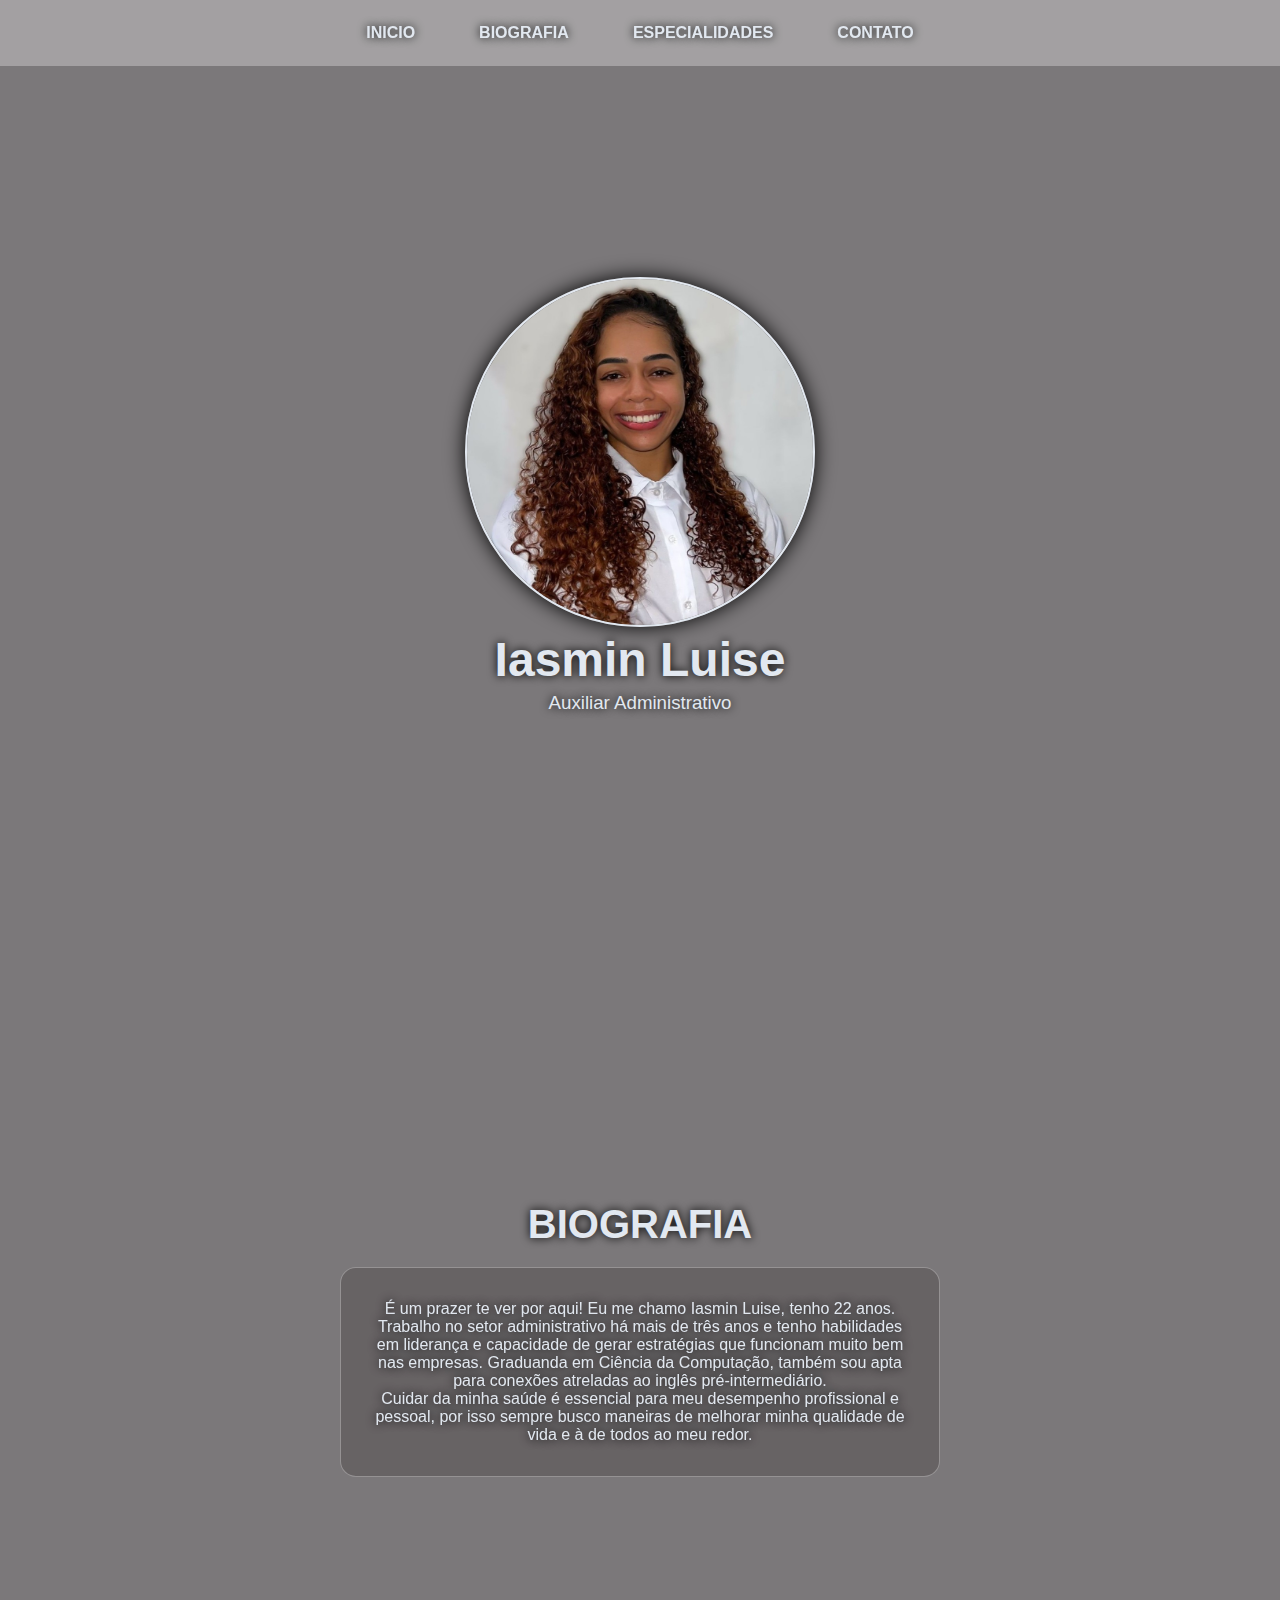
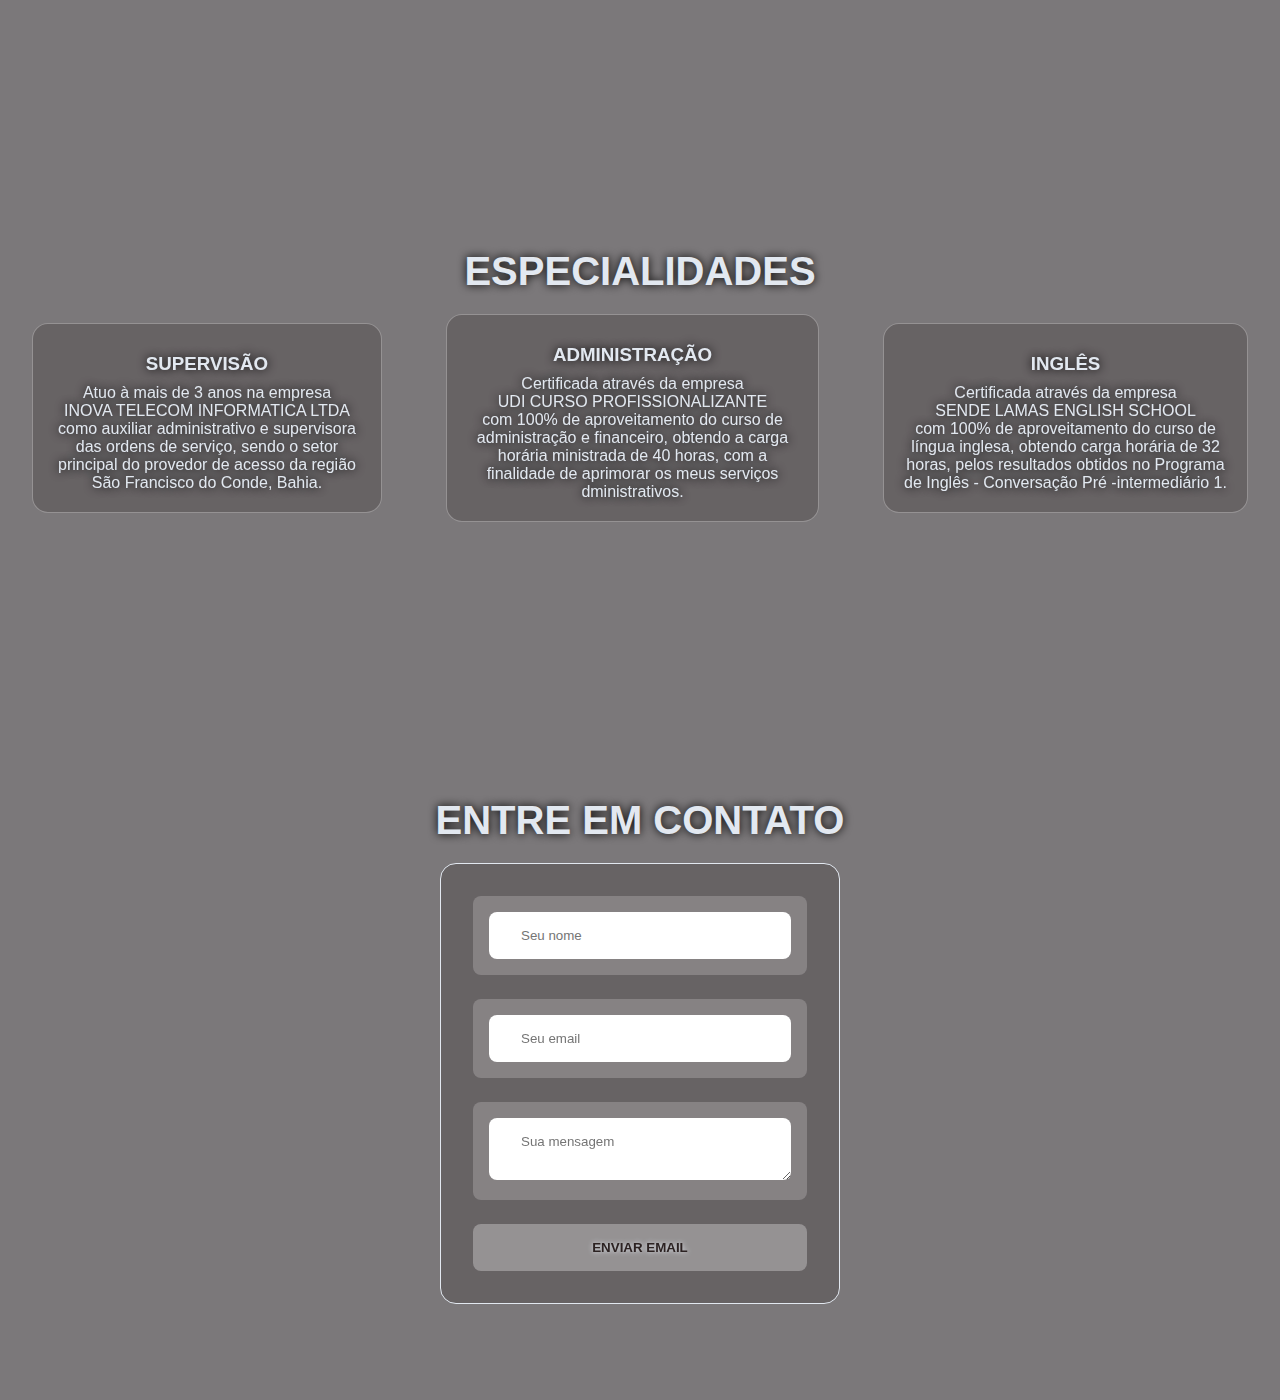
<file: index.html>
<!DOCTYPE html>
<html lang="pt-br">
<head>
    <meta charset="UTF-8">
    <meta name="viewport" content="width=device-width, initial-scale=1.0">
    <title>Iasmin Luise</title>

    <link rel="stylesheet" href="port.css">

</head>
<body>

<header>

<!--NAVEGAÇÃO-->

<nav class="navegacao">
        <ul class="menu">
        <li><a href="#inicio" class="itens">INICIO</a></li>
       <li><a href="#aba-biografia" class="itens">BIOGRAFIA</a></li>
       <li><a href="#aba-especialidades" class="itens">ESPECIALIDADES</a></li>
       <li><a href="#aba-contato" class="itens">CONTATO</a></li>
        </ul>
</nav>


<main id="inicio" class="inicio">
     <img class="perfil-inicio" src="perfil.prof.jpg" alt="perfil-inicio">
     <h1 id="IasminLuise">Iasmin Luise</h1>
     <h3 id="Auxiliar">Auxiliar Administrativo</h3>
</main>
</header>


<!--BIOGRAFIA-->

<section id="aba-biografia">
    
    <h1 id="titulo-biografia">BIOGRAFIA</h1>

<div class="caixa-biografia">
    
    <p class="paragrafo-biografia">É um prazer te ver por aqui! Eu me chamo Iasmin Luise, tenho 22 anos. Trabalho no setor administrativo há mais de três anos e tenho habilidades em liderança e capacidade de gerar estratégias que funcionam
muito bem nas empresas. Graduanda em Ciência da Computação, também sou apta para conexões atreladas ao inglês pré-intermediário. <br> Cuidar da minha saúde é essencial para meu desempenho profissional e pessoal, por isso sempre busco maneiras de melhorar minha qualidade de vida e à de todos ao meu redor. </br> 
    </p>

</div>

</section>


<!--ESPECIALIDADES-->

<section class="aba-especialidades" id="aba-especialidades">

<h2 id="titulo-especialidades" >ESPECIALIDADES</h2>

<div class="caixa-especialidades">


        <div class="caixa-esp">
            <h3 class="titulo-esp">SUPERVISÃO</h3>
            <p class="paragrafo-esp">Atuo à mais de 3 anos na empresa <br> INOVA TELECOM INFORMATICA LTDA <br> como auxiliar administrativo e supervisora das ordens de serviço, sendo o setor principal do provedor de acesso da região São Francisco do Conde, Bahia.</p>
        </div>    




<div class="caixa-especialidades">
        <div class="caixa-esp">
            <h3 class="titulo-esp" >ADMINISTRAÇÃO</h3>
            <p class="paragrafo-esp" >Certificada através da empresa <br> UDI CURSO PROFISSIONALIZANTE <br> com 100% de aproveitamento do curso de administração e financeiro, obtendo a carga horária ministrada de 40 horas, com a finalidade de aprimorar os meus serviços dministrativos.</p>
        </div>    
</div>    



<div class="caixa-especialidades">
        <div class="caixa-esp">
            <h3 class="titulo-esp" >INGLÊS</h3>
            <p class="paragrafo-esp" >Certificada através da empresa <br> SENDE LAMAS ENGLISH SCHOOL <br> com 100% de aproveitamento do curso de língua inglesa, obtendo carga horária de 32 horas, pelos resultados obtidos no Programa de Inglês - Conversação Pré -intermediário 1.</p>
            <img class="img-esp">
        </div>    
</div>


</div>
</section>


<!--CONTATO-->

<section class="aba-contato" id="aba-contato">
    <h2 id="titulo-contato">ENTRE EM CONTATO</h2>

    <form class="formulario" action="mailto:iasminluise14@gmail.com" method="post" enctype="text/plain">
        <div class="form" id="form1">
            <input class="nome-form" id="nome-msg" placeholder="Seu nome" name="nome" required>
        </div>
        <div class="form">
            <input class="nome-form" id="email-msg" placeholder="Seu email" name="email" required>
        </div>
        <div class="form">
            <textarea class="text-form" id="mensagem-msg" placeholder="Sua mensagem" name="mensagem" required></textarea>
        </div>
        <button class="botao-form" type="submit">ENVIAR EMAIL</button>

    </form>

</section>
</body>
</html>
</file>
<file: port.css>
* {
    margin: 0;
    padding: 0;
    box-sizing: border-box;
    font-family: 'Franklin Gothic Medium', 'Arial Narrow', Arial, sans-serif;
}

html { 
    scroll-behavior: smooth;
}

:root {
    --preto: #000000;
    --cinza: #505050;
    --transp: rgba(255,255,255, 0.3);
    --branco: #e2e8f0;
    --rosa: #db7090e7;
}

body {
    background-color: rgba(71, 67, 70, 0.719);
    color: var(--branco);
}

.navegacao {
    position: fixed;
    background-color: var(--transp);
    top: 0;
    width: 100%;
    z-index: 100;
    padding: 1.5rem;
    text-shadow: 0 0 10px var(--preto);
}

.menu {
    display: flex;
    list-style: none;
    gap: 4rem;
    justify-content: center;
}

.itens {
    text-decoration: none;
    color: var(--branco);
    position: relative;
    font-weight: 700;
    padding: 0.5rem 0;
}

.itens::after {
    content: '';
    height: 2px;
    width: 0%;
    position: absolute;
    bottom: 0;
    left: 0;
    background-color: #ffffff;
    transition: width 0.4s ease;
}

.itens:hover::after {
    width: 100%;
}

.inicio {
    min-height: 110vh;
    display: flex;
    justify-content: center;
    align-items: center;
    flex-direction: column;
}

.perfil-inicio {
    width: 350px;
    height: 350px;
    box-shadow: 0 0 20px var(--preto);
    border-radius: 50%;
    border: 2px solid var(--branco);
    animation: flutuar 5s ease-in-out infinite;
}

@keyframes flutuar {
    0%, 100% {
        transform: translateY(0);
    }
    50% {
        transform: translateY(-10px);
    }
}

#IasminLuise {
    color: var(--branco);
    text-shadow: 0 0 10px var(--preto);
    font-weight: bold;
    margin: 5px;
    font-size: 3rem;
}

#Auxiliar {
    font-weight: lighter;
    text-shadow: 0 0 10px var(--preto);
}

#aba-biografia {
    padding:  12rem 3rem;
}

.caixa-biografia {
    padding: 2rem;
    max-width: 600px;
    margin: 0 auto;
    border-radius: 16px;
    border: 1px solid var(--transp);
    backdrop-filter: blur(40px);
    background-color: rgba(24, 14, 14, 0.2);
}

#titulo-biografia {
    font-size: 2.5rem;
    text-align: center;
    color: var(--branco);
    font-weight: bold;
    margin: 20px;
    text-shadow: 0 0 10px var(--preto);
}

.paragrafo-biografia {
    text-align: center;
    font-size: 1rem;
    text-shadow: 0 0 10px var(--preto);
}

#aba-especialidades {
    padding: 10rem 2rem;
}

#titulo-especialidades {
    text-align: center;
    color: var(--branco);
    text-shadow: 0 0 10px var(--preto);
    font-weight: bold;
    font-size: 2.5rem;
    margin: 20px;
}

.caixa-especialidades {
    display: flex;
    align-items: center;
    justify-content: space-around;
    align-content: space-around;
    gap: 4rem;
    max-width: 1400px;
    margin: 0 auto;
}

.caixa-esp {
    display: flex;
    flex-direction: column;
    align-items: center;
    justify-content: space-around;
    padding: 20px;
    border-radius: 16px;
    border: 1px solid var(--transp);
    backdrop-filter: blur(40px);
    background-color: rgba(24, 14, 14, 0.2);
    overflow: hidden;
    transition: all 0.5s ease;
    cursor: pointer;
}

.caixa-esp:hover {
    box-shadow: 0 10px 20px rgba(255,255,255, 0.2);
    transform: translateY(-10px) scale(1.03);
}

.titulo-esp {
    color: var(--branco);
    line-height: 1.25rem;
    padding: 10px;
    text-shadow: 0 0 10px var(--preto);
    align-items: center;
}

.paragrafo-esp {
    color: var(--branco);
    text-shadow: 0 0 10px var(--preto);
    text-align: center;
}

.aba-contato {
    padding: 6rem 2rem;
}

#titulo-contato {
    text-align: center;
    color: var(--branco);
    text-shadow: 0 0 10px var(--preto);
    font-weight: bold;
    font-size: 2.5rem;
    margin: 20px;
}

.formulario {
    max-width: 400px;
    margin: 0 auto;
    backdrop-filter: blur(40px);
    background-color: rgba(24, 14, 14, 0.2);
    padding: 2rem;
    border: 1px solid var(--branco);
    border-radius: 16px;
}

.form {
    margin-bottom: 1.5rem;
    width: 100%;
    padding: 1rem;
    background-color: rgba(255,255,255, 0.2);
    border-radius: 8px;
    border: 10px var(--branco);
    color: var(--preto);
    outline: none;
}

.nome-form {
    border: none;
    width: 100%;
    border-radius: 8px;
    padding: 1rem 2rem;
}

.text-form {
    border: none;
    width: 100%;
    border-radius: 8px;
    padding: 1rem 2rem;
}

.botao-form {
    color: rgb(44, 34, 34);
    text-shadow: 0 0 5px var(--branco);
    background-color: rgba(255,255,255, 0.3);
    padding: 1rem 2rem;
    border: none;
    border-radius: 8px;
    cursor: pointer;
    font-weight: bold;
    width: 100%;
    transition: all 0.5s ease;
}

.botao-form:hover {
    transform: translateY(-4px);
    box-shadow: 0 5px 15px rgba(0, 0, 0, 0.5);
}

/* Media Queries para responsividade */
@media (max-width: 1024px) {
    .menu {
        gap: 2rem;
    }

    .caixa-especialidades {
        flex-direction: column;
        gap: 2rem;
    }

    .perfil-inicio {
        width: 250px;
        height: 250px;
    }

    #IasminLuise {
        font-size: 2.5rem;
    }

    #Auxiliar {
        font-size: 1rem;
    }

    .caixa-biografia {
        padding: 1rem;
    }

    #titulo-biografia {
        font-size: 2rem;
    }

    .paragrafo-biografia {
        font-size: 0.9rem;
    }

    .paragrafo-esp {
        font-size: 0.9rem;
    }

    #titulo-especialidades {
        font-size: 2rem;
    }

    .caixa-esp {
        width: 100%;
    }

    #titulo-contato {
        font-size: 2rem;
    }

    .formulario {
        padding: 1rem;
    }
}

@media (max-width: 768px) {
    .navegacao {
        padding: 1rem;
    }

    .perfil-inicio {
        width: 200px;
        height: 200px;
    }

    .menu {
        flex-direction: column;
        gap: 1rem;
    }

    #IasminLuise {
        font-size: 2rem;
    }

    #Auxiliar {
        font-size: 1rem;
    }

    .caixa-biografia {
        padding: 1rem;
        width: 90%;
    }

    #titulo-biografia {
        font-size: 1.8rem;
    }

    .paragrafo-biografia {
        font-size: 0.85rem;
    }

    #titulo-especialidades {
        font-size: 1.8rem;
    }

    .caixa-especialidades {
        gap: 1rem;
    }

    .caixa-esp {
        width: 100%;
        padding: 1rem;
    }

    .formulario {
        width: 90%;
        padding: 1rem;
    }

    .botao-form {
        padding: 1rem;
    }
}

@media (max-width: 480px) {
    .perfil-inicio {
        width: 150px;
        height: 150px;
    }

    #IasminLuise {
        font-size: 1.5rem;
    }

    .menu {
        gap: 1rem;
    }

    .caixa-biografia {
        width: 100%;
        padding: 0.5rem;
    }

    #titulo-biografia {
        font-size: 1.6rem;
    }

    .paragrafo-biografia {
        font-size: 0.8rem;
    }

    #titulo-especialidades {
        font-size: 1.6rem;
    }

    .caixa-especialidades {
        flex-direction: column;
        gap: 0.5rem;
    }

    .caixa-esp {
        width: 100%;
        padding: 1rem;
    }

    .formulario {
        width: 100%;
        padding: 1rem;
    }

    .botao-form {
        padding: 0.8rem;
    }
}
</file>
